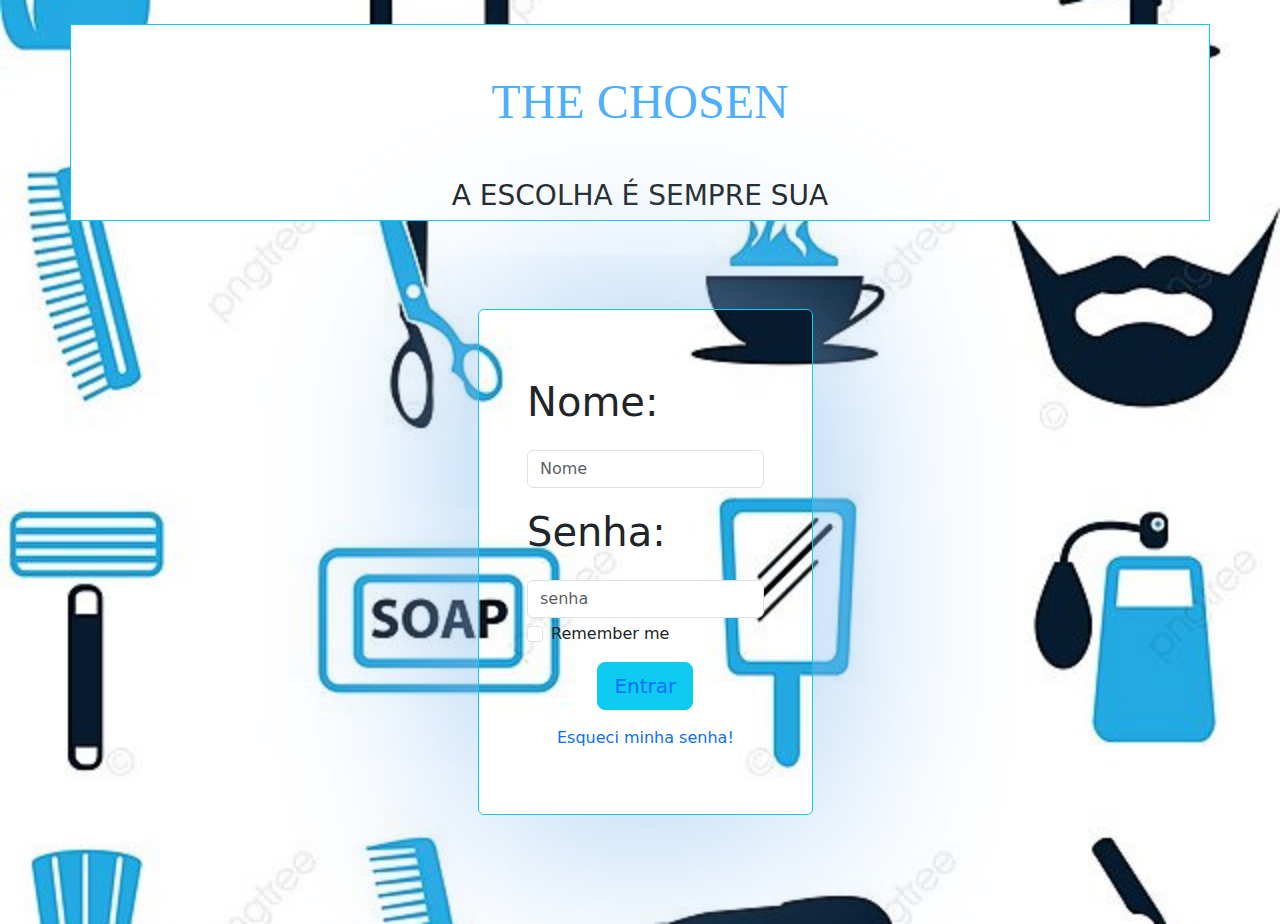
<file: index.html>
<!DOCTYPE html>
<html lang="pt-br">
<head>
    <meta charset="UTF-8">
    <meta name="viewport" content="width=device-width, initial-scale=1.0">
    <link href="https://cdn.jsdelivr.net/npm/bootstrap@5.3.3/dist/css/bootstrap.min.css" rel="stylesheet">
    <link rel="stylesheet" href="../modulo.css">
    <title>Document</title>

</head>
<body>
    <header class="container border border-info bg-white mt-4">
         <h1 class="d-flex justify-content-center mt-5 ">
            THE CHOSEN
         </h1>
         
         <h3 class="d-flex justify-content-center mt-5 ">
            A ESCOLHA É SEMPRE SUA
        </h3>
     
    </header>
    
   

    <main class="d-flex justify-content-center " >
        <form action="" id="formulario">

            <div id="div1" class=" border border-info p-5 m-4 rounded ">
                <div id="label" class="mb-1 mt-1 lh-lg">
                    <label for="nome" class="form-label">Nome: </label>
                    <input type="text" class="form-control" id="nome" placeholder="Nome" name="nome">
                </div>

                <div id="label" class="mb-1 lh-lg">
                    <label for="senha" class="form-label">Senha:</label>
                    <input type="text" class="form-control" id="senha" placeholder="senha" name="pswd">
                </div> 
                
                <div class="form-check mb-3">
                    <label class="form-check-label">
                    <input class="form-check-input" type="checkbox" name="remember"> Remember me
                    </label>
                </div>

                <div class=" d-flex justify-content-center">
                    <button id="btn1" type="button" class="btn btn-info btn-lg m"><a href="barbearia.html" >Entrar</a> </button>
                </div>
                
                <div class="d-flex justify-content-center m-3">
                   <a href=""  >Esqueci minha senha!</a> 
                </div>
                
                
                
            </div>
           
                    
        </form>
    </main>
    
</body>
</html>
</file>
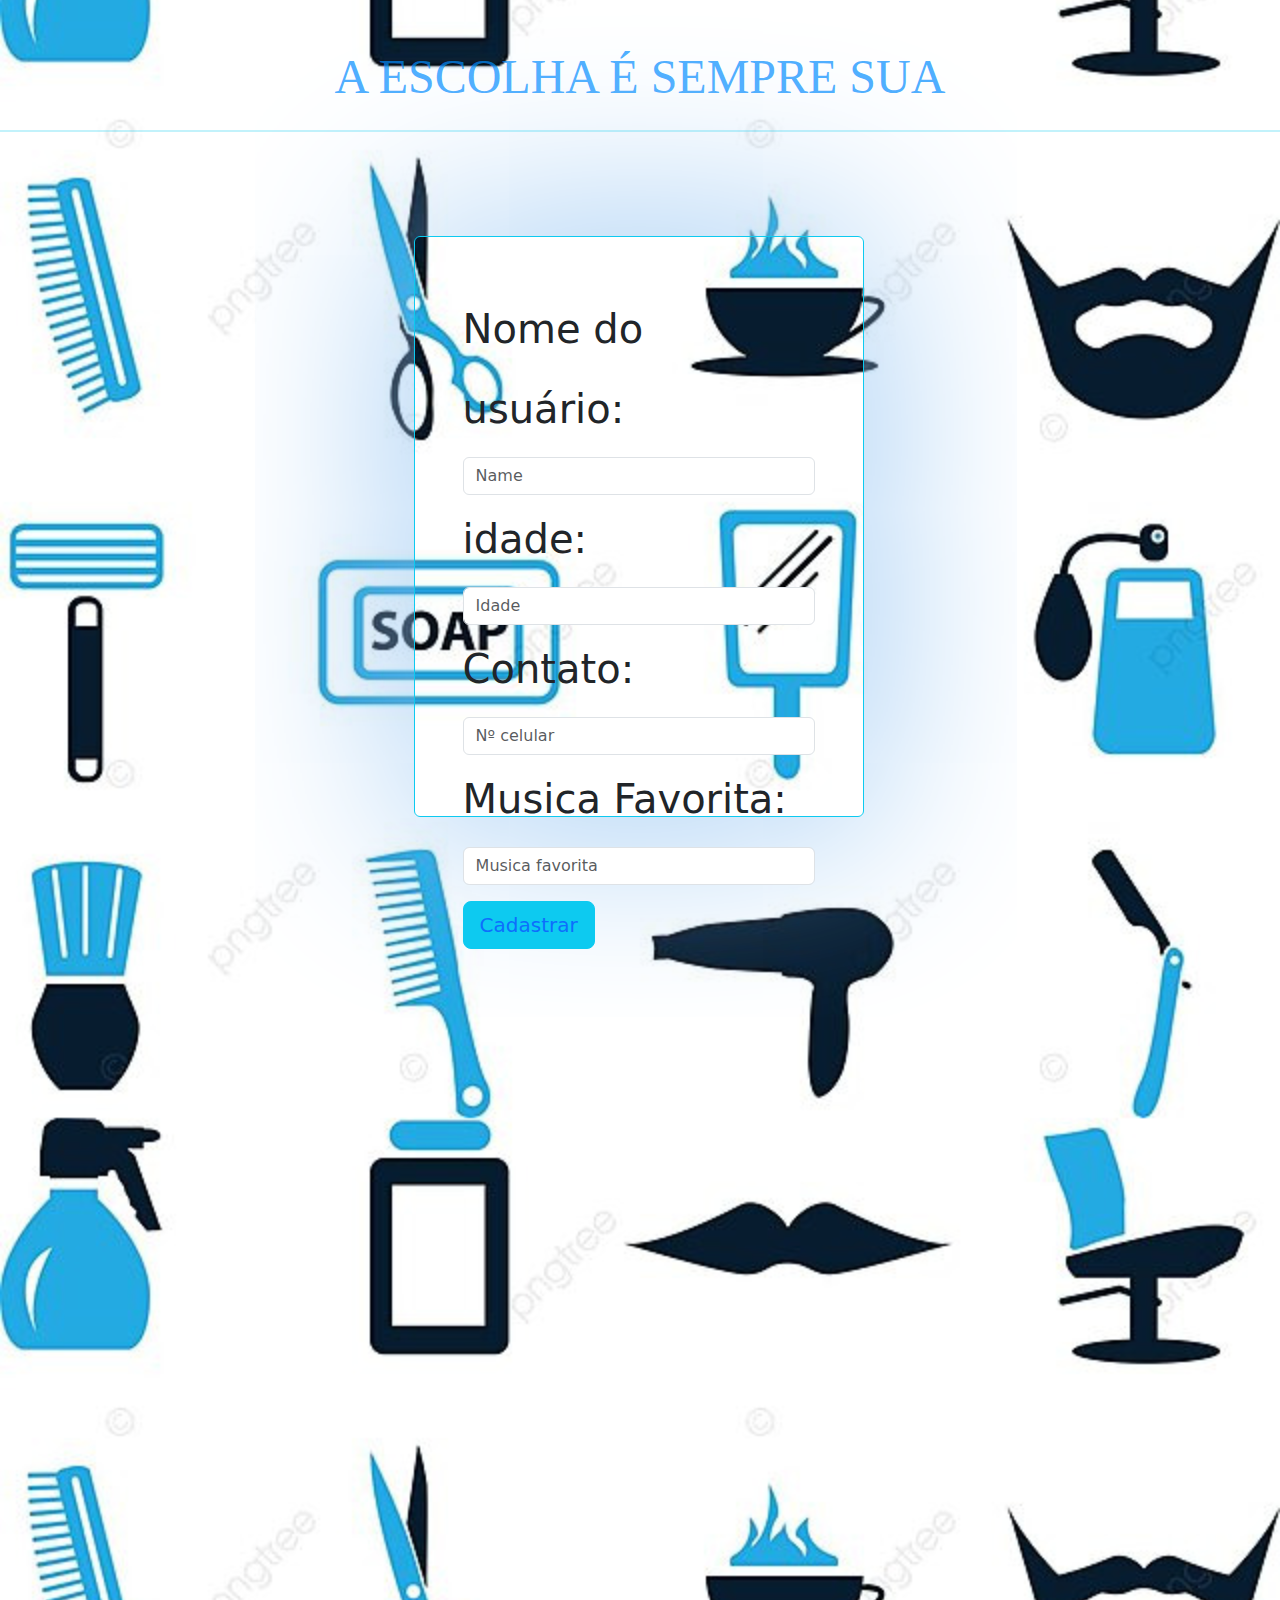
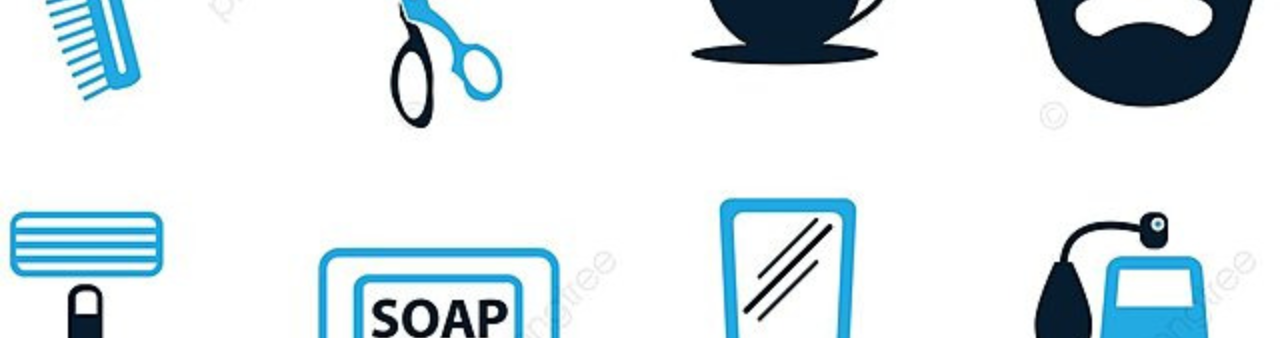
<file: cadastrar.html>
<!DOCTYPE html>
<html lang="en">
<head>
    <meta charset="UTF-8">
    <meta name="viewport" content="width=device-width, initial-scale=1.0">
    <link href="https://cdn.jsdelivr.net/npm/bootstrap@5.3.3/dist/css/bootstrap.min.css" rel="stylesheet">
    <link rel="stylesheet" href="../modulo.css">
    <title>Document</title>

</head>
<body>
    <header class="d-flex justify-content-center mt-5  ">
         <h1>
            A ESCOLHA É SEMPRE SUA
        </h1>
    </header>
    
    <hr class="border border-info">

    <main class="d-flex justify-content-center " >
        <form action="">

            <div id="div1" class=" border border-info p-5 m-4 rounded ">
                <div id="label" class="mb-1 mt-1 lh-lg">
                    <label for="email" class="form-label">Nome do usuário:</label>
                    <input type="email" class="form-control" id="email" placeholder="Name" name="Nome">
                </div>

                <div id="label" class="mb-1 lh-lg">
                    <label for="idade" class="form-label">idade:</label>
                    <input type="number" class="form-control" id="idade" placeholder="Idade" name="pswd">
                </div> 

                <div id="label" class="mb-1 lh-lg">
                    <label for="contato" class="form-label">Contato:</label>
                    <input type="Text" class="form-control" id="contato" placeholder="Nº celular" name="contato">
                </div> 

                <div id="label" class="mb-3 lh-lg">
                    <label for="musica" class="form-label">Musica Favorita: </label>
                    <input type="text" class="form-control" id="musica" placeholder="Musica favorita" name="musica">
                </div> 
                    

                <div style="height: 100vh; " >
                    <button id="btn1" type="button" class="btn btn-info btn-lg m"><a href="barbearia.html" >Cadastrar</a> </button>
                </div>

            </div>
                    
        </form>
    </main>
    
    
    
</body>
</html>
</file>
<file: modulo.css>
body{
    background-image: url('../imagens/fundo.jpg');
    background-size: cover;
    background-position: center;
    height: 100vh;
    width: 100%;
}

a{
     text-decoration: none;
}

h1{
    color:rgba(0, 140, 255, 0.712);
    font-family:cursive  ;
    font-size: 300%;
}

form{
    
    padding: 5%;
}

#formulario{
    height: 100%;
}
#label{
      font-size: 250%;
}


#div1{ 
    width: 90%;
    box-shadow: 0 0 200px rgb(139, 191, 240);
    height: 35%;
}

#div1:hover{ 
    width: 95%;
    box-shadow: 0 0 200px rgb(10, 127, 236);
    height: 40%;

   
}
</file>
